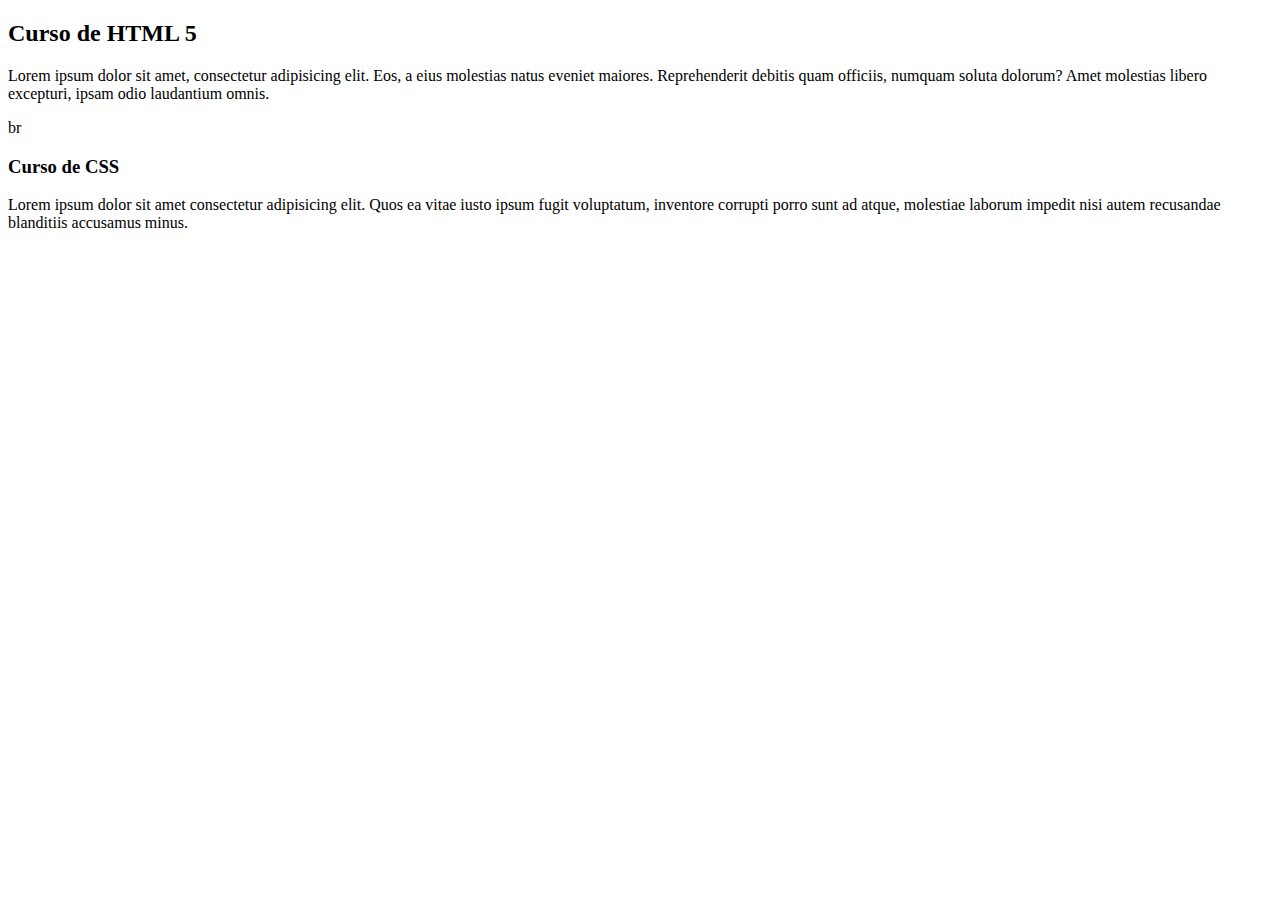
<file: index.html>
<!DOCTYPE html>
<html lang="en">

<head>
  <meta charset="UTF-8">
  <meta http-equiv="X-UA-Compatible" content="IE=edge">
  <meta name="viewport" content="width=device-width, initial-scale=1.0">
  <title>cURSOS GRATES</title>
</head>

<body>
  <main>
    <header>
      <article>
        <h2>Curso de HTML 5</h2>
        <p>Lorem ipsum dolor sit amet, consectetur adipisicing elit. Eos, a eius molestias natus eveniet maiores.
          Reprehenderit debitis quam officiis, numquam soluta dolorum? Amet molestias libero excepturi, ipsam odio
          laudantium
          omnis.</p>
      </article>

      br

      <article>
        <h3>Curso de CSS</h3>
        <p>Lorem ipsum dolor sit amet consectetur adipisicing elit. Quos ea vitae iusto ipsum fugit voluptatum,
          inventore
          corrupti porro sunt ad atque, molestiae laborum impedit nisi autem recusandae blanditiis accusamus minus.</p>
      </article>


    </header>
  </main>
</body>

</html>
</file>
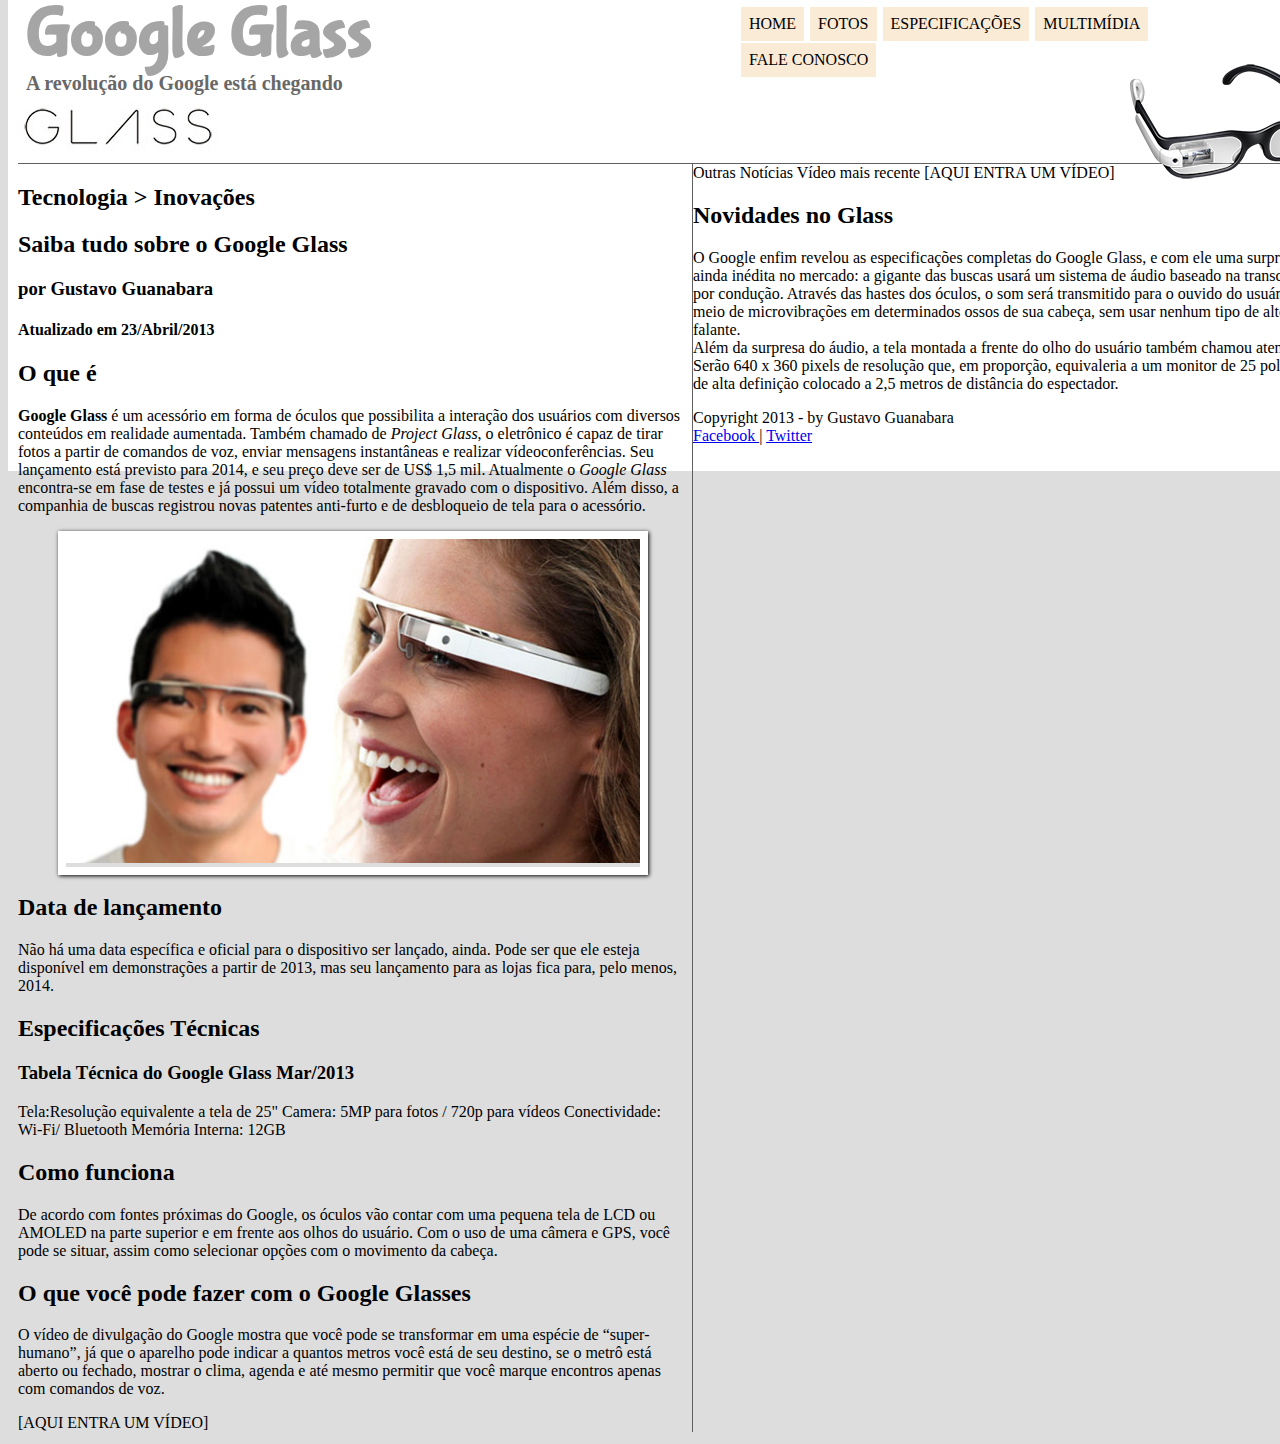
<file: Projecto_Glass/index.html>
<!DOCTYPE html>
<html lang="pt-br">

<head>
 
  <meta charset="UTF-8">
  <meta http-equiv="X-UA-Compatible" content="IE=edge">
  <meta name="viewport" content="width=device-width, initial-scale=1.0">
  <meta>
 
 <link rel="stylesheet" href="_css/style.css">

 <title>Todo Sobre Google Glass</title>

</head>

<body>
  
 <div id="interface">

  <header id="header">
   <!-- Titulos principais da paginá -->
   <hgroup>
    <h1>Google Glass</h1>
    <h2>A revolução do Google está chegando</h2>
   </hgroup>

   <img id="icone" src="_img/glass-oculos-preto-peq.png" alt="logo Oculos pretos">

   <nav id="menu">
   <h1> Menu Principal </h1>
    <ul type="disc" >
      <li><a href="index.html" target="_self">Home</a></li>
      <li><a href="fotos.html" target="_self">Fotos</a></li>
      <li><a href="specs.html" target="_self">Especificações</a></li>
      <li><a href="multimidia.html" target="_self">Multimídia</a></li>
      <li><a href="fale-conosco.html" target="_self">Fale conosco</a></li>  
    </ul>
  </nav>

  </header>

<!-- masudiasu -->
<section id="corpo">
  <hgroup id="hgrupo">
  <h2> Tecnologia > Inovações </h2>
 <h2>Saiba tudo sobre o Google Glass</h2>
<h3>por Gustavo Guanabara</h3>
 <h4>Atualizado em 23/Abril/2013</h4>
</hgroup>

 
<H2>O que é</H2> 
 <p> <span style="font-weight: 900;"> Google Glass </span> é um acessório em forma de óculos que possibilita a interação dos usuários com diversos conteúdos em realidade aumentada. Também chamado de <i> Project Glass</i>, o eletrônico é capaz de tirar fotos a partir de comandos de voz, enviar mensagens instantâneas e realizar vídeoconferências. Seu lançamento está previsto para 2014, e seu preço deve ser de US$ 1,5 mil. Atualmente o <em>Google Glass</em> encontra-se em fase de testes e já possui um vídeo totalmente gravado com o dispositivo. Além disso, a companhia de buscas registrou novas patentes anti-furto e de desbloqueio de tela para o acessório.</p>

<figure class="foto-legenda"> 
    <img src="_img/glass-quadro-homem-mulher.jpg" alt="Uma mulher e um homen com o google glass">
   <figcaption> Uma mulher e um homen com o google glass 
   </figcaption>
</figure>


 <H2>Data de lançamento </H2>
 <P> Não há uma data específica e oficial para o dispositivo ser lançado, ainda. Pode ser que ele esteja disponível em demonstrações a partir de 2013, mas seu lançamento para as lojas fica para, pelo menos, 2014. </P>

<h2> Especificações Técnicas </h2>
 <h3>Tabela Técnica do Google Glass Mar/2013</h3>

 Tela:Resolução equivalente a tela de 25"
 Camera: 5MP para fotos / 720p para vídeos
 Conectividade: Wi-Fi/ Bluetooth
 Memória Interna: 12GB

<h2> Como funciona </h2>
 <p> De acordo com fontes próximas do Google, os óculos vão contar com uma pequena tela de LCD ou AMOLED na parte superior e em frente aos olhos do usuário. Com o uso de uma câmera e GPS, você pode se situar, assim como selecionar opções com o movimento da cabeça. </p>

 <h2>O que você pode fazer com o Google Glasses </h2>
 <p> O vídeo de divulgação do Google mostra que você pode se transformar em uma espécie de “super-humano”, já que o aparelho pode indicar a quantos metros você está de seu destino, se o metrô está aberto ou fechado, mostrar o clima, agenda e até mesmo permitir que você marque encontros apenas com comandos de voz.</p>

 [AQUI ENTRA UM VÍDEO]
</section>

<aside id="lateral">
 Outras Notícias
 Vídeo mais recente

 [AQUI ENTRA UM VÍDEO]

 <h2>Novidades no Glass</h2>
 <p> O Google enfim revelou as especificações completas do Google Glass, e com ele uma surpresa ainda inédita no mercado: a gigante das buscas usará um sistema de áudio baseado na transdução por condução. Através das hastes dos óculos, o som será transmitido para o ouvido do usuário por meio de microvibrações em determinados ossos de sua cabeça, sem usar nenhum tipo de alto-falante.
 <br>
  Além da surpresa do áudio, a tela montada a frente do olho do usuário também chamou atenção. Serão 640 x 360 pixels de resolução que, em proporção, equivaleria a um monitor de 25 polegadas de alta definição colocado a 2,5 metros de distância do espectador.</p>
</aside>

<footer class="rodape">
 <p>
 Copyright 2013 - by Gustavo Guanabara <br>
 <a href="facebook.com" target="_blank"> Facebook </a>| <a href="Twitter.com" target="_blank"> Twitter</a>
</p>
</footer>

</div>

</body>

</html>
</file>
<file: Projecto_Glass/_css/style.css>
@charset "UTF-8";

@font-face {
 font-family: fontegoogle;
 src: url("../_fonts/bubblegum-sans-regular.otf");
}

body {
 background-color: rgb(255, 255, 255);
 color: rgb(0, 0, 0);
 background-color: #dddddd;
}

/* fundo de todo o site (Cor:Branco) */

div#interface {
 width: 1320px;
 background-color: #ffffff;
 margin: -20px auto 10px auto;
 box-shadow: 0px 0px 0px black;
 padding: 10px;
}

img#icone {
 position: absolute;
 top: 60px;
 left: 1130px;
}

/* Cabeçalho */

header#header {
 border-bottom: 1px #606060 solid;
 height: 170px;
 background: url("../_img/glass-logo-peq.jpg") no-repeat 0px 110px;
}

header#header h1 {
 font-family: fontegoogle;
 color: rgb(165, 165, 165);
 margin-top: -5px;
 font-size: 70px;
 margin-left: 8px;
 padding: 0px;
}

header#header h2 {
 font-size: 20px;
 color: rgb(104, 104, 104);
 padding-top: 0px;
 margin-top: -50px;
 margin-left: 8px;
}

/* Formatação de imagens com legendas */

figure.foto-legenda {
 position: relative;
 border: 8px solid white;
 box-shadow: 1px 1px 4px black;
}

figure.foto-legenda img {
 width: 100%;
 height: 100%;
}

figure.foto-legenda figcaption {
 position: absolute;
 top: 0px;
 color: white;
 background-color: rgba(0, 0, 0, 0.4);
 font-family: 'Franklin Gothic Medium', 'Arial Narrow', Arial, sans-serif;
 box-shadow: 100%;
 box-sizing: border-box;
 opacity: 0;
}

figure.foto-legenda:hover figcaption {
 opacity: 1;
 transition: ease-out 1s;
}

/* menu */
nav#menu {
 display: absolute;
}

nav#menu ul {
 list-style: none;
 text-transform: uppercase;
 position: absolute;
 top: -10px;
 left: 700px;
}

nav#menu li {
 display: inline-block;
 background-color: antiquewhite;
 padding: 8px;
 margin: 1px;
 transition: background-color 1s;
}

nav#menu li:hover {
 background-color: #606060;
}

nav h1 {
 display: none;
}

nav a {
 text-decoration: none;
 color: black;
}

nav a:hover {
 color: white;
 text-decoration: none;
}

/* Section = corpo */

section#corpo {
 display: block;
 width: 670px;
 float: left;
 border-right: 1px solid #606060;
 padding-right: 4px;
}

aside#lateral {}

footer#rodape p {
 float: inline-start;
 clear: both;
}
</file>
